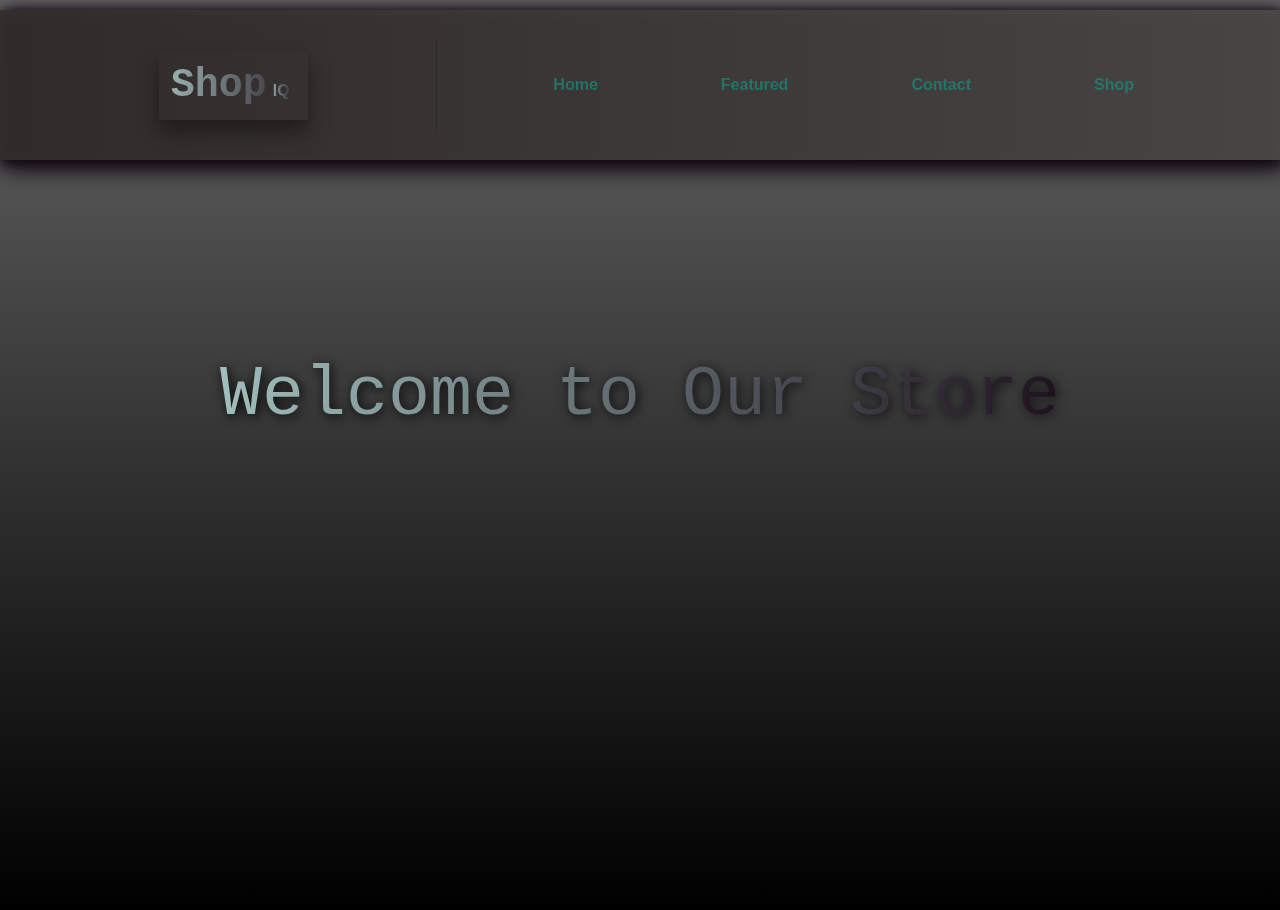
<file: index.html>
<!DOCTYPE html>
<html lang="en">
<head>
    <meta charset="UTF-8">
    <meta http-equiv="X-UA-Compatible" content="IE=edge">
    <meta name="viewport" content="width=device-width, initial-scale=1.0">
    <link rel="stylesheet" href="./css/index.css">
    <title>Document</title>
</head>
<body>
    <header class="header">
        <div class="hamburger" id="ham">
            <div class="line"></div>
            <div class="line"></div>
            <div class="line"></div>
        </div>

            <div class="logo" id="logo_container">
                <h1>Shop<span>IQ</span></h1>
            </div>
            <nav > 
                <ul class="nav_list">
                                <li class="nav_items">
                            <a href="#" class="nav-item">
                                Home
                            </a>
                        </li>
                        <li class="nav_items">
                            <a href="#" class="nav-item">Featured</a>
                        </li>
                        <li class="nav_items">
                            <a href="#" class="nav-item">Contact</a>
                        </li>
                        <li class="nav_items">
                            <a href="#" class="nav-item">Shop</a>
                        </li>

    
                </ul>
            </nav>
    </header>
    <main class="one">
        <div>
            <h1>Welcome to Our Store</h1>
        </div>
    </main>
    <main class="two">
        <section></section>
        <section></section>
        <section></section>
    </main>
</body>
<script src="./js/index.js"></script>
</html>
</file>
<file: css/index.css>
*{
    margin: 0;
    padding: 0;
    box-sizing: border-box;
}
:root {
    --primary-color: #7467656a;
    --secondary-color: #f3f4d7;
    --background-color: linear-gradient(to top,#000,rgba(0,0,0,0.6));
    --h1: #dcf2dc;
    --hue: 25;
}
body {
    font-family: "Poppins", sans-serif;
    background: var(--background-color);
    z-index: 0;
    min-height: 100vh;
    filter: drop-shadow(2px 2px 6px black);
    animation: drop 2s ease-in-out;
}

@keyframes drop {
    0% {
        opacity: 0;
        transform: translateY(-80px);
    }
    100% {
        opacity: 1;
        transform: translateY(0px);
    }
}
header {
    display: flex;
    position: relative;
    align-items: center;
    height: auto;
    background: linear-gradient(to right, var(--primary-color), rgba(237, 226, 226, 0.3));
    width: 100%;
    margin:  10px auto;
    padding: 30px;
    box-shadow: 2px 4px 20px rgba(var(--hue),7,var(--hue),0.9);
}

header::after {
    content: '';
    width: 100%;
    height: 100%;
    position: absolute;
    background: rgba(0,0,0,0.9);
    top: 0;
    left: 0;
    z-index: -1;
}
.logo {
    flex: 1;
}
@media screen and (max-width: 1300px) {
    .hamburger {
        display: none;
    }
}
.logo {
    display: flex;
    align-items: center;
    justify-content: center;
    border-right: 1px solid rgba(0, 0, 0, 0.215);
    height: 10vh;
    font-family: monospace;
    font-size: 20px;
    cursor: pointer;
}
.logo h1 {
    padding: 12px;  
    background: linear-gradient(to right, #a1bfbc, rgba(var(--hue),2,var(--hue),0.5));
    -webkit-background-clip: text;
    -webkit-text-fill-color: transparent;  
    font-weight: bold;
    box-shadow: 0px 12px 20px rgba(0,0,0,0.4);
}
.logo h1:hover {
    background: linear-gradient(to right, #78aea9, rgba(var(--hue),2,var(--hue),0.5));
    -webkit-background-clip: text;
    -webkit-text-fill-color: transparent; 
    transition: .5s all ease-out;
}

.logo h1 span{
    /* display: inline-block; */
    font-size: 16px;
    background: linear-gradient(to right, #a1bfbc, rgba(var(--hue),7,var(--hue),0.7));
   -webkit-background-clip: text;
   -webkit-text-fill-color: transparent;
    font-family: sans-serif;
    padding: 6px;
}
nav {
    flex: 2;
}
nav > ul {
    display: flex;
    justify-content: space-evenly;
    align-items: center;
    list-style: none;
    flex-shrink: 3;
}
ul > li {
    font-size: 1rem;
    font-weight: bold;
}
li a {
    text-decoration: none;
    color:  rgba(var(--hue),140,125,.7);
}
li a:hover {
    font-size: 15px;
    transition: .5s all ease-in-out;
    background: #7467656a;
}
.active {
    color: #f6dbdb;
}
.nav-item {
    padding: 7px;
    border-radius: 5px;
}

.one {
    display: flex;
    align-items: center;
    justify-content: center;
    text-align: center;
    width: 80%;
    height: 50vh;
    margin: auto;
    cursor: pointer;
}
.one div {
   background: linear-gradient(to right, #a1bfbc, rgba(var(--hue),7,var(--hue),0.7));
   -webkit-background-clip: text;
   -webkit-text-fill-color: transparent;
}
.one > div > h1{
    display: inline-block;
    font-size: 70px;
    font-family: monospace;
    font-weight: lighter;
}
@media screen and (max-width: 700px) {
    li a {
        margin: 0 5px;
    }
    nav {
        /* display: block; */
        
    }
   .hamburger {
    display: block;
    position: absolute;
    right: 5%;
    top: 20%;
    transform: translate(-10%, 50%);
    z-index: 1;
    cursor: pointer;
    background: rgba(0, 0, 0, 0.701);
   }
   .nav_list {
    position: fixed;
    top: 0;
    left: -40rem;
    height: 100%;
    width: 50%;
    flex-direction: column;
    align-items: center;
    background: rgba(var(--hue),7,var(--hue),0.9);
   }
   .nav_list.open {
     border-radius: 12px;
     left: 0;
   
   }
   li.fade {
    opacity: 1;
  }
    .line {
        height: 4px;
        width:  20px;
        background: white;
        margin: 2px;
    }
    .hamburger:hover {
        transition: .5s ease-in-out;
    }
}
</file>
